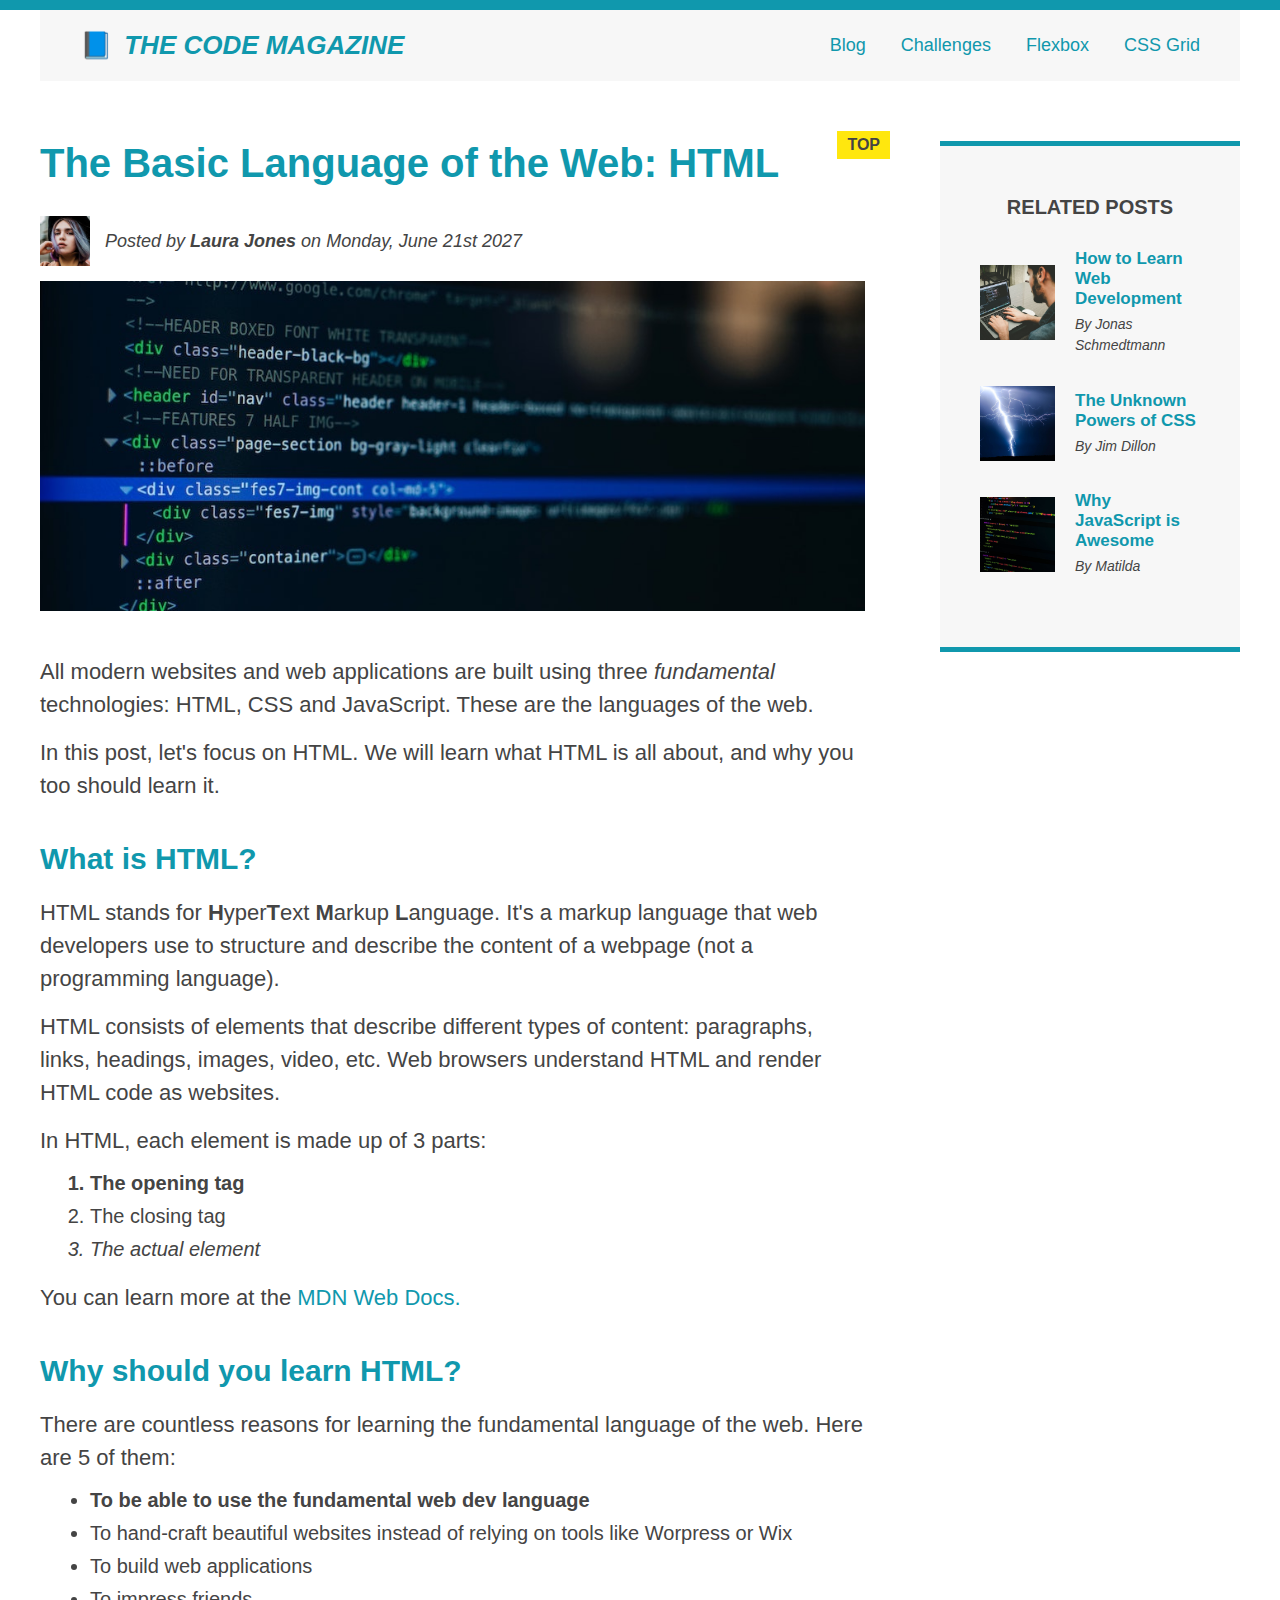
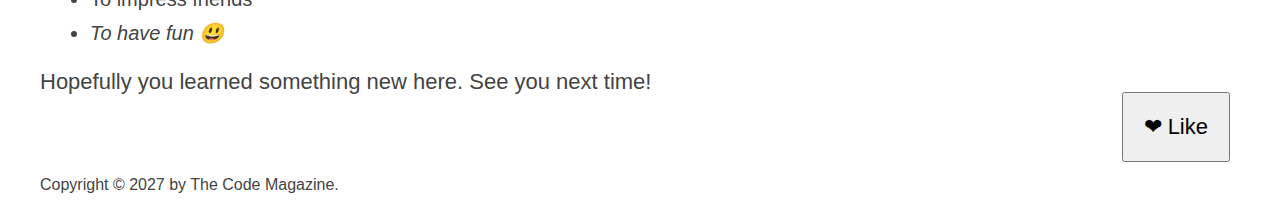
<file: The Code Magazine/index.html>
<!DOCTYPE html>
<html lang="en">
  <head>
    <meta charset="UTF-8" />
    <link href="style.css" rel="stylesheet" />
    <title>The Basic Language of the Web: HTML</title>
  </head>

  <body>
    <!--
    <h1>The Basic Language of the Web: HTML</h1>
    <h2>The Basic Language of the Web: HTML</h2>
    <h3>The Basic Language of the Web: HTML</h3>
    <h4>The Basic Language of the Web: HTML</h4>
    <h5>The Basic Language of the Web: HTML</h5>
    <h6>The Basic Language of the Web: HTML</h6>
    -->

    <div class="container">
      <header class="main-header clearfix">
        <h1>📘 The Code Magazine</h1>

        <nav>
          <a href="blog.html">Blog</a>
          <a href="#">Challenges</a>
          <a href="flexbox.html">Flexbox</a>
          <a href="css-grid.html">CSS Grid</a>
        </nav>
      </header>

      <!-- ONLY NECESSARY FOR FLEXBOX -->
      <!-- <div class="row"> -->
      <article>
        <header class="post-header">
          <h2>The Basic Language of the Web: HTML</h2>

          <div class="author-box">
            <img
              src="img/laura-jones.jpg"
              alt="Headshot of Laura Jones"
              width="50"
              height="50"
              class="author-image"
            />

            <p id="author" class="author">
              Posted by <strong>Laura Jones</strong> on Monday, June 21st 2027
            </p>
          </div>

          <img
            src="img/post-img.jpg"
            alt="HTML code on a screen"
            width="500"
            height="200"
            class="post-image"
          />
        </header>

        <p>
          All modern websites and web applications are built using three
          <em>fundamental</em>
          technologies: HTML, CSS and JavaScript. These are the languages of the
          web.
        </p>

        <p>
          In this post, let's focus on HTML. We will learn what HTML is all
          about, and why you too should learn it.
        </p>

        <h3>What is HTML?</h3>
        <p>
          HTML stands for <strong>H</strong>yper<strong>T</strong>ext
          <strong>M</strong>arkup <strong>L</strong>anguage. It's a markup
          language that web developers use to structure and describe the content
          of a webpage (not a programming language).
        </p>
        <p>
          HTML consists of elements that describe different types of content:
          paragraphs, links, headings, images, video, etc. Web browsers
          understand HTML and render HTML code as websites.
        </p>
        <p>In HTML, each element is made up of 3 parts:</p>

        <ol>
          <li class="first-list">The opening tag</li>
          <li>The closing tag</li>
          <li>The actual element</li>
        </ol>

        <p>
          You can learn more at the
          <a
            href="https://developer.mozilla.org/pt-BR/docs/Web/HTML"
            target="_blank"
            >MDN Web Docs.</a
          >
        </p>

        <h3>Why should you learn HTML?</h3>

        <p>
          There are countless reasons for learning the fundamental language of
          the web. Here are 5 of them:
        </p>

        <ul>
          <li>To be able to use the fundamental web dev language</li>
          <li class="first-list">
            To hand-craft beautiful websites instead of relying on tools like
            Worpress or Wix
          </li>
          <li>To build web applications</li>
          <li>To impress friends</li>
          <li>To have fun 😃</li>
        </ul>

        <p>Hopefully you learned something new here. See you next time!</p>
      </article>

      <aside>
        <h4><strong>Related posts</strong></h4>
        <ul class="related-bulletpoints">
          <li class="related-post">
            <img
              src="img/related-1.jpg"
              alt="person progamming"
              width="75"
              height="75"
            />
            <div>
              <a href="#" class="related-link">How to Learn Web Development</a>
              <p class="related-author">By Jonas Schmedtmann</p>
            </div>
          </li>

          <li class="related-post">
            <img
              src="img/related-2.jpg"
              alt="lightning coming down"
              width="75"
              height="75"
            />
            <div>
              <a href="#" class="related-link">The Unknown Powers of CSS</a>
              <p class="related-author">By Jim Dillon</p>
            </div>
          </li>

          <li class="related-post">
            <img
              src="img/related-3.jpg"
              alt="Java code on the screen"
              width="75"
              height="75"
            />
            <div>
              <a href="#" class="related-link">Why JavaScript is Awesome</a>
              <p class="related-author">By Matilda</p>
            </div>
          </li>
        </ul>
      </aside>
      <!-- </div> -->

      <footer>
        <p id="copyright" class="copyright text">
          Copyright &copy; 2027 by The Code Magazine.
        </p>
      </footer>
    </div>

    <button>❤ Like</button>
  </body>
</html>
</file>
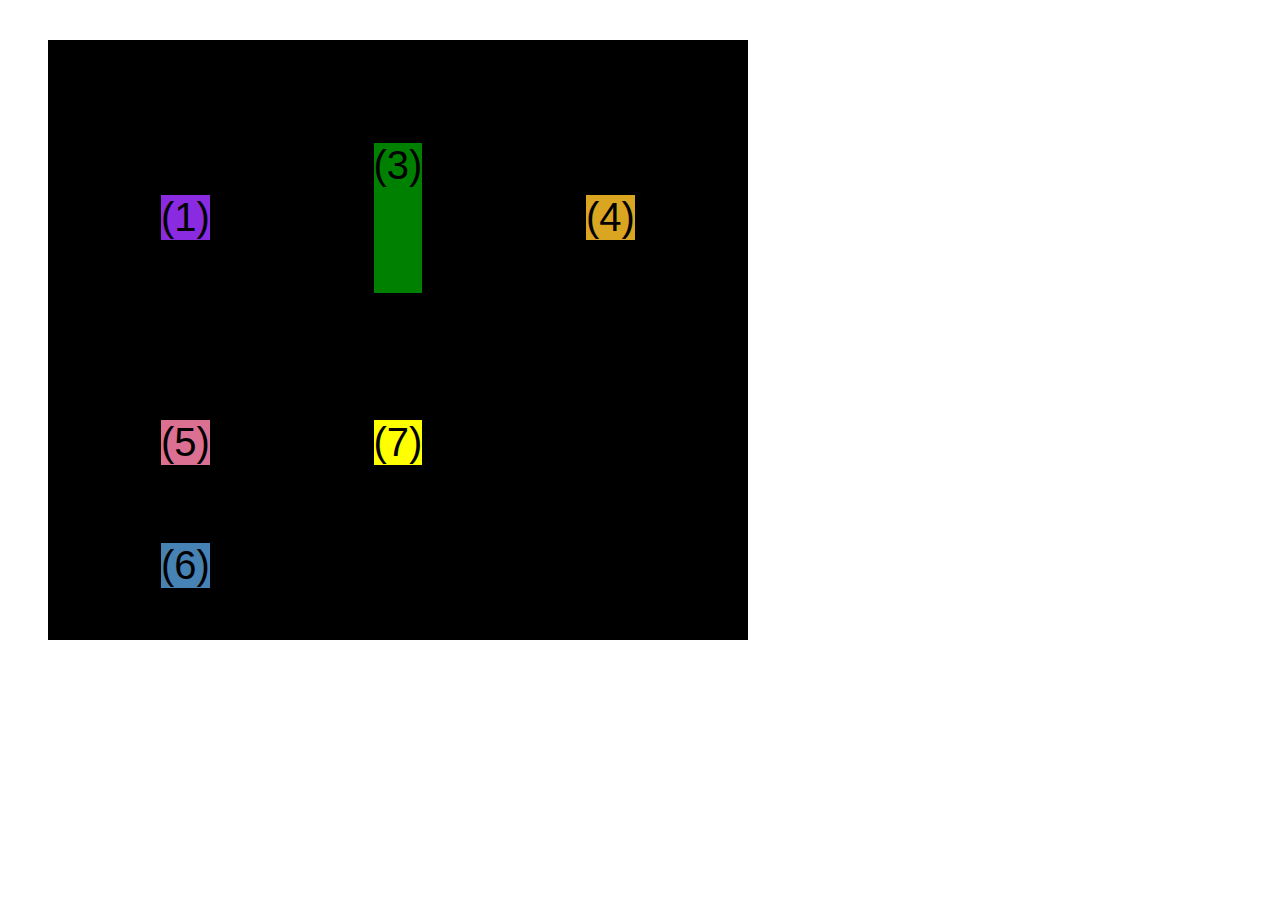
<file: The Code Magazine/css-grid.html>
<!DOCTYPE html>
<html lang="en">
  <head>
    <meta charset="UTF-8" />
    <meta http-equiv="X-UA-Compatible" content="IE=edge" />
    <meta name="viewport" content="width=device-width, initial-scale=1.0" />
    <title>CSS Grid</title>
    <style>
      .el--1 {
        background-color: blueviolet;
      }
      .el--2 {
        background-color: orangered;
      }
      .el--3 {
        background-color: green;
        height: 150px;
      }
      .el--4 {
        background-color: goldenrod;
      }
      .el--5 {
        background-color: palevioletred;
      }
      .el--6 {
        background-color: steelblue;
      }
      .el--7 {
        background-color: yellow;
      }
      .el--8 {
        background-color: crimson;
      }

      .container--1 {
        /* STARTER */
        font-family: sans-serif;
        background-color: #ddd;
        font-size: 32px;
        margin: 40px;

        /* CSS GRID */
        display: grid;
        /* grid-template-columns: 200px 200px 1fr 1fr; */
        /* grid-template-rows: 300px 200px; */
        /* grid-template-columns: 1fr 1fr 1fr auto; */
        grid-template-columns: repeat(4, 1fr);
        grid-template-rows: 1fr 1fr;
        /* height: 500px; */

        /* gap: 30px; */
        column-gap: 20px;
        row-gap: 40px;

        /* TEMPORARY */

        display: none;
      }

      .el--8 {
        grid-column: 2 / 3;
        grid-row: 1 / 2;
      }

      .el--2 {
        /* grid-column: 1 / 3; */
        /* grid-column: 1 / span 2; */
        grid-column: 1 / -1;
        grid-row: 2 / 3;
      }

      .el--6 {
        grid-row: 3 / 4;
      }

      .container--2 {
        /* STARTER */
        font-family: sans-serif;
        background-color: black;
        font-size: 40px;
        margin: 40px;

        width: 700px;
        height: 600px;

        /* CSS GRID */
        display: grid;
        grid-template-columns: 125px 200px 125px;
        grid-template-rows: 250px 100px;
        gap: 50px;

        /* Aligning tracks inside containers: distribute empty space */
        justify-content: center;
        /* justify-content: space-between; */
        align-content: center;

        /* Aligning inside cells */
        align-items: center;
        justify-items: center;
      }
    </style>
  </head>
  <body>
    <div class="container--1">
      <div class="el el--1">(1) HTML</div>
      <div class="el el--2">(2) and</div>
      <div class="el el--3">(3) CSS</div>
      <div class="el el--4">(4) are</div>
      <div class="el el--5">(5) amazing</div>
      <div class="el el--6">(6) languages</div>
      <div class="el el--7">(7) to</div>
      <div class="el el--8">(8) learn</div>
    </div>

    <div class="container--2">
      <div class="el el--1">(1)</div>
      <div class="el el--3">(3)</div>
      <div class="el el--4">(4)</div>
      <div class="el el--5">(5)</div>
      <div class="el el--6">(6)</div>
      <div class="el el--7">(7)</div>
    </div>
  </body>
</html>
</file>
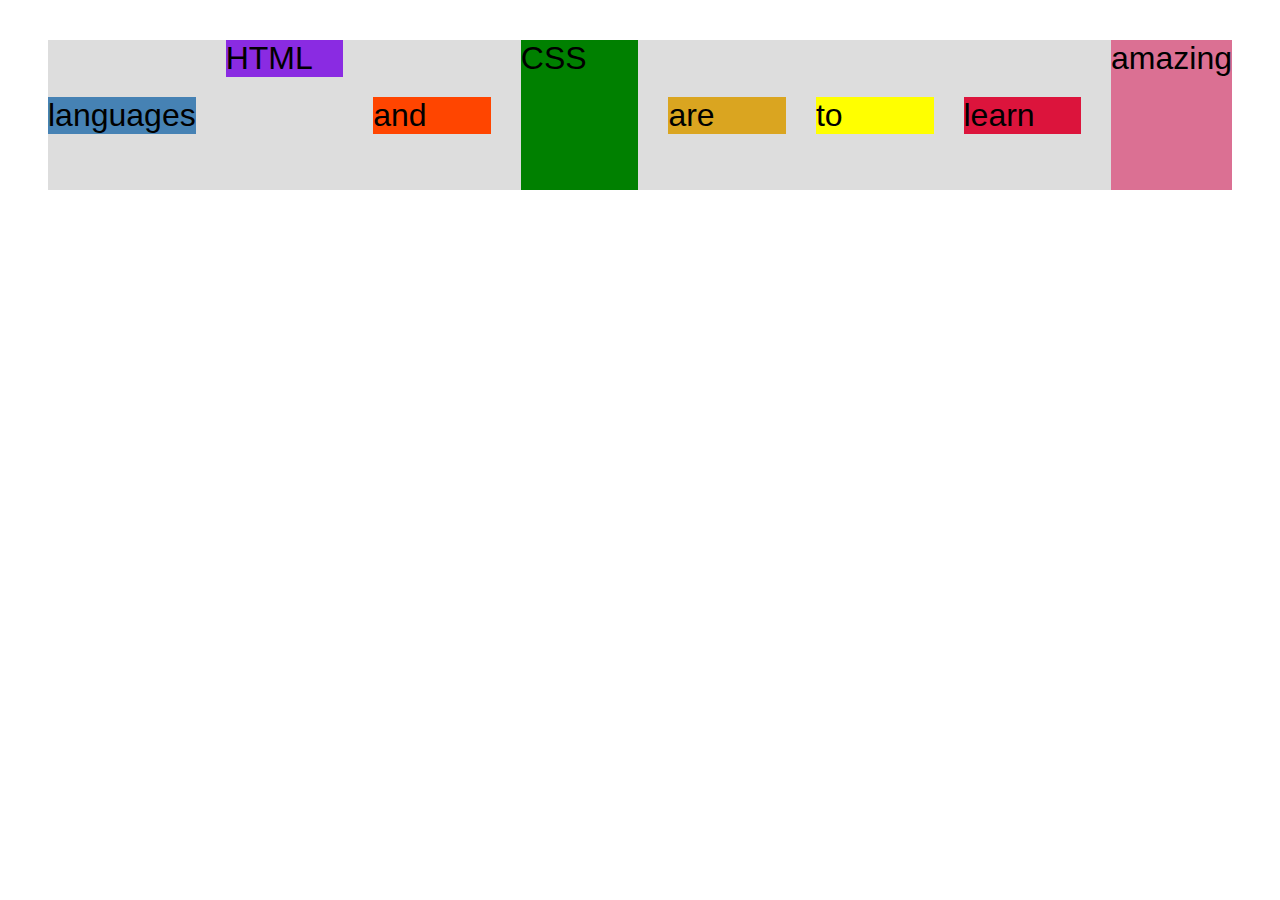
<file: The Code Magazine/flexbox.html>
<!DOCTYPE html>
<html lang="en">
  <head>
    <meta charset="UTF-8" />
    <meta http-equiv="X-UA-Compatible" content="IE=edge" />
    <meta name="viewport" content="width=device-width, initial-scale=1.0" />
    <title>Flexbox</title>
    <style>
      .el--1 {
        background-color: blueviolet;
      }
      .el--2 {
        background-color: orangered;
      }
      .el--3 {
        background-color: green;
        height: 150px;
      }
      .el--4 {
        background-color: goldenrod;
      }
      .el--5 {
        background-color: palevioletred;
      }
      .el--6 {
        background-color: steelblue;
      }
      .el--7 {
        background-color: yellow;
      }
      .el--8 {
        background-color: crimson;
      }

      .container {
        /* STARTER */
        font-family: sans-serif;
        background-color: #ddd;
        font-size: 32px;
        margin: 40px;

        /* FLEXBOX */
        display: flex;
        align-items: center;
        justify-content: flex-start;
        gap: 30px;
      }

      .el {
        /*
        DEFAULTS:
        flex-grow: 0;
        flex-shrink: 1;
        flex-basis: auto;
        */

        /* flex-basis: 100px;
        flex-shrink: 0;
        flex-grow: 1; */

        flex: 1;
      }

      .el--1 {
        align-self: flex-start;
        /*order: 2; */
      }

      .el--5 {
        align-self: stretch;
        order: 1;
      }

      .el--6 {
        order: -1;
      }
    </style>
  </head>
  <body>
    <div class="container">
      <div class="el el--1">HTML</div>
      <div class="el el--2">and</div>
      <div class="el el--3">CSS</div>
      <div class="el el--4">are</div>
      <div class="el el--5">amazing</div>
      <div class="el el--6">languages</div>
      <div class="el el--7">to</div>
      <div class="el el--8">learn</div>
    </div>
  </body>
</html>
</file>
<file: The Code Magazine/style.css>
* {
  margin: 0;
  padding: 0;
  box-sizing: border-box;
}

/* PAGE SECTIONS */
body {
  color: #444;
  font-family: sans-serif;
  border-top: 10px solid #1098ad;
  position: relative;
}

.container {
  width: 1200px;
  /*margin-left: auto;
  margin-right: auto; */
  margin: 0 auto;
}

.main-header {
  background-color: #f7f7f7;
  padding: 20px 40px;
  /* margin-bottom: 60px; */
  /* height: 80px; */
}

nav {
  font-size: 18px;
}

/* article {
  /* margin-bottom: 60px;
} */

.post-header {
  margin-bottom: 40px;
}

aside {
  background-color: #f7f7f7;
  border-top: 5px solid #1098ad;
  border-bottom: 5px solid #1098ad;
  padding: 50px 40px;
}

/* SMALLER ELEMENTS */
h1,
h2,
h3 {
  color: #1098ad;
}

h1 {
  font-size: 26px;
  text-transform: uppercase;
  font-style: italic;
}

h2 {
  font-size: 40px;
  margin-bottom: 30px;
}

h3 {
  font-size: 30px;
  margin-bottom: 20px;
  margin-top: 40px;
}

h4 {
  font-size: 20px;
  text-transform: uppercase;
  text-align: center;
  margin-bottom: 30px;
}

p {
  font-size: 22px;
  line-height: 1.5;
  margin-bottom: 15px;
}

ul,
ol {
  margin-left: 50px;
  margin-bottom: 20px;
}

li {
  font-size: 20px;
  margin-bottom: 10px;
}

li:last-child {
  margin-bottom: 0;
}

/* footer p {
  font-size: 16px;
} */

/* article header p {
  font-style: italic;
} */

#author {
  font-style: italic;
  font-size: 18px;
}

#copyright {
  font-size: 16px;
}

.related-author {
  font-size: 18px;
  font-weight: bold;
}

/* ul {
  list-style: none;
} */

.related-bulletpoints {
  list-style: none;
  margin-left: 0;
}

/* body {
  background-color: red;
} */

/*.first-li {
  font-weight: bold;
} */

li:first-child {
  font-weight: bold;
}

li:last-child {
  font-style: italic;
}

/* misconception: this won´t work!
article p:last-child {
  color: red;
} */

/* Styling links */
a:link {
  color: #1098ad;
  text-decoration: none;
}

a:visited {
  color: #1098ad;
}

a:hover {
  color: orangered;
  font-weight: bold;
  text-decoration: underline orangered;
}

a:active {
  background-color: black;
  font-style: italic;
}
/* LVHA */

.post-image {
  width: 100%;
  height: auto;
}

nav a:link {
  margin-right: 30px;
  display: inline-block;
}

nav a:link:last-child {
  margin-right: 0;
}

button {
  font-size: 22px;
  padding: 20px;
  cursor: pointer;

  position: absolute;
  bottom: 50px;
  right: 50px;
}

h1::first-letter {
  font-style: normal;
  margin-right: 5px;
}

/*h3 + p::first-line {
  color: red;
} */

h2 {
  position: relative;
}

h2::after {
  content: "TOP";
  background-color: #ffe70e;
  color: #444;
  font-size: 16px;
  font-weight: bold;
  display: inline-block;
  padding: 5px 10px;
  position: absolute;
  top: -10px;
  right: -25px;
}

/* Resolving conflits */
/*#copyright {
  color: red;
}

.copyright {
  color: blue;
}

.text {
  color: yellow;
}

footer p {
  color: green;
}
*/

/* FLOATS */
/*
.author-image {
  float: left;
  margin-bottom: 20px;
}

.author {
  float: left;
  margin-top: 10px;
  margin-left: 20px;
}

h1 {
  float: left;
}

nav {
  float: right;
}

.clearfix::after {
  clear: both;
  content: "";
  display: block;
}

article {
  float: left;
  width: 825px;
}

aside {
  float: right;
  width: 300px;
}

footer {
  clear: both;
}
*/

/* FLEXBOX */
.main-header {
  display: flex;
  align-items: center;
  justify-content: space-between;
}

.author-box {
  display: flex;
  align-items: center;
  margin-bottom: 15px;
}

.author {
  margin-bottom: 0;
  margin-left: 15px;
}

.related-post {
  display: flex;
  align-items: center;
  gap: 20px;
  margin-bottom: 30px;
}

.related-link:link {
  font-size: 17px;
  font-weight: bold;
  font-style: normal;
  margin-bottom: 5px;
  display: block;
}

.related-author {
  margin-bottom: 0;
  font-size: 14px;
  font-weight: normal;
  font-style: italic;
}

/* FLEXBOX LAYOUT */
/* .row {
  display: flex;
  align-items: flex-start;
  gap: 75px;
  margin-bottom: 60px;
}

article {
  flex: 1;
  margin-bottom: 0;
}

aside {
  
  DEFAULTS:
  flex-grow: 0;
  flex-shrink: 1;
  flex-basis: auto;
  
  flex: 0 0 300px;
} */

/* CSS GRID LAYOUT */
.container {
  display: grid;
  grid-template-columns: 1fr 300px;
  column-gap: 75px;
  row-gap: 60px;
  align-items: start;
}

.main-header {
  grid-column: 1 / -1;
}

/* article {

}

aside {

} */

footer {
  grid-column: 1 / -1;
}
</file>
